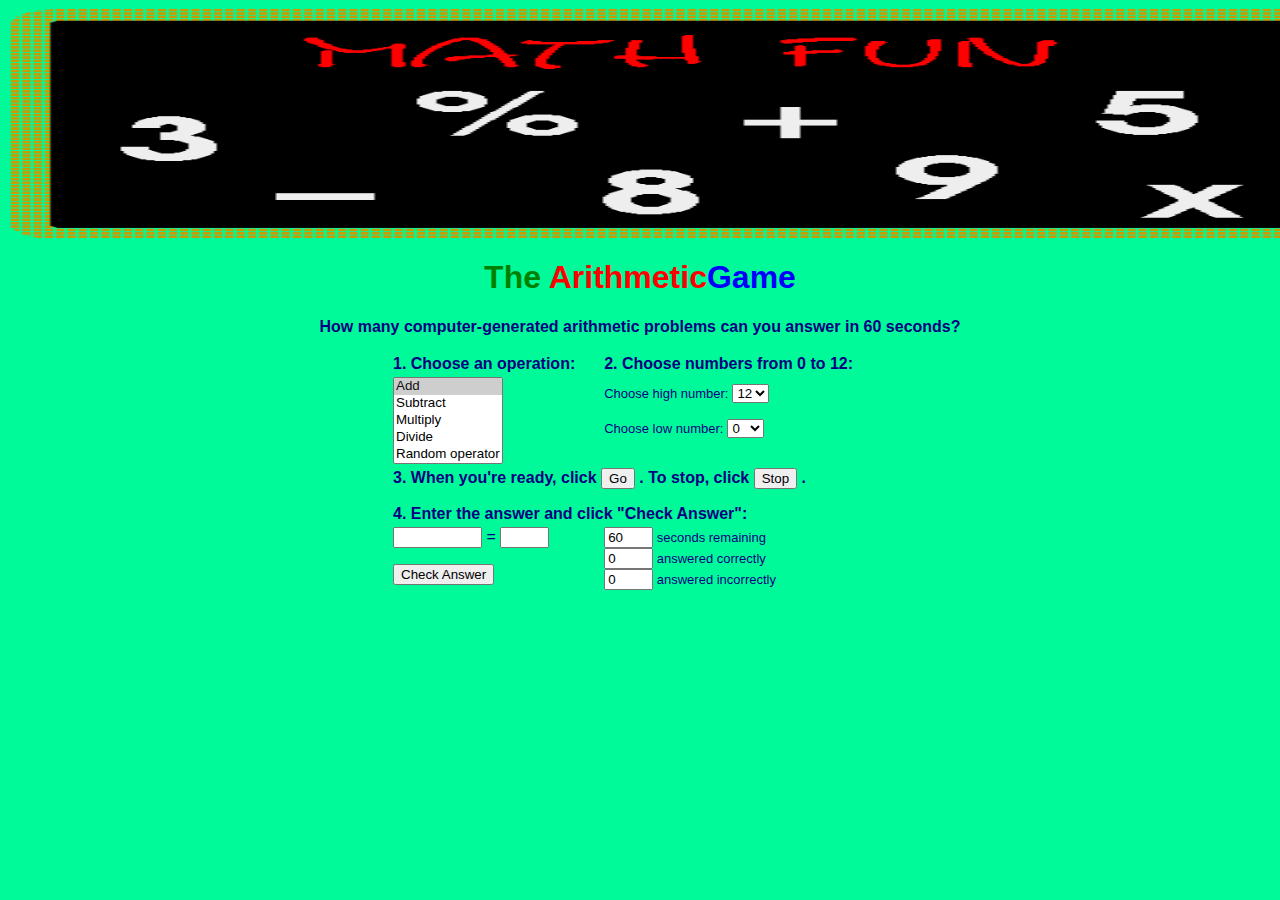
<file: arithmetic.html>
<html>
<head>
<title>ArithmAttack Source Code</title>
<meta http-equiv="Content-Type" content="text/html; charset=iso-8859-1">
<meta name = "keywords" content = "math quiz, arithmetic quiz, ArithmAttack, 
     K-12, free game, learning software, educational software">
<meta name = "description" content = "arithmetic learning game: How many 
     randomly generated arithmetic problems can you answer in 60 seconds?">
<script language="JavaScript">
<!-- Hide script

//Declare and initialize global variables
  var expression = "";   //The equation to be solved
  var A = 0;             //Random number for the equation
  var B = 0;             //Random number for the equation
  var answer;            //Hold the answer that is entered
  var rightAns;          //Hold correct answer
  var counter = 0;       //Count the number of equations generated
  var correct = 0;       //Count the number of correct answers
  var incorrect = 0;     //Count the number of incorrect answers
  var L = 0;             //User request for lowest random number
  var H = 12;            //User request for highest random number
  var t = 61;            //Set starting value for timer countdown -- LINE 20
  var ticker;            //Variable for setTimeout
     
//Reinitialize global variables
function initialize() {
  expression = "";   //The equation to be solved
  A = 0;             //Random number for the equation
  B = 0;             //Random number for the equation
  counter = 0;       //Count the number of equations generated
  correct = 0;       //Count the number of correct answers
  incorrect = 0;     //Count the number of incorrect answers
  t = 61;            //Set starting value for timer countdown
  document.mmForm.timeClock.value = 60;
  document.mmForm.question.value = expression;
  document.mmForm.answer.value = "";
  document.mmForm.correct.value = correct;
  document.mmForm.incorrect.value = incorrect;
}

//Create fuction to stop active game without re-initializing everything
function stopPlay() {                                   //LINE 40
  expression = "";   //The equation to be solved
  A = 0;             //Random number for the equation
  B = 0;             //Random number for the equation
  document.mmForm.question.value = expression;
  document.mmForm.answer.value = "";
}

function countDown() {
  t--;
  if (t > 0) {
    ticker = setTimeout('countDown()', 1000);
    document.mmForm.timeClock.value = t;
  } else {
    //Time is up, so stop and show final score
    clearTimeout(ticker);
    document.mmForm.timeClock.value = t;
    stopPlay();
    showResult();
  }                                                               
}                                                    //LINE 60

//When time runs out, display the results
function showResult() {
    var z = eval(correct + incorrect);
    alert("Time's up! Out of " + z + " tries, you got " + correct + " right and " + incorrect + " wrong.");
}

//Generate two random numbers between L and H
function genNumbers() {
  H = eval(document.mmForm.hiNum.options[document.mmForm.hiNum.options.selectedIndex].value);
  L = eval(document.mmForm.loNum.options[document.mmForm.loNum.options.selectedIndex].value);  
  //Make sure H >= L
  if (L > H) {
    var K = L;
    L = H;
    H = K;
    //Change hiNum and loNum readouts if needed
    document.mmForm.hiNum.options.selectedIndex = H-1;
    document.mmForm.loNum.options.selectedIndex = L;
  }                                                  //LINE 80
  
  A = Math.floor((Math.random() * (H - L + 1)) + L);
  B = Math.floor((Math.random() * (H - L + 1)) + L);
  //Make sure A and B do not both equal zero
  if ((A == 0) && (B == 0)) {
    while (A == 0) {
      A = Math.floor((Math.random() * (H - L + 1)) + L);
    }
  }
  getOperation();
}

//Match the two random numbers to the right operation
function getOperation() {
  if (document.mmForm.operation.options.selectedIndex == 0) {
    add(A, B);
  }
  if (document.mmForm.operation.options.selectedIndex == 1) {
    subtract(A, B);
  }                                                   //LINE 100
  if (document.mmForm.operation.options.selectedIndex == 2) {
    multiply(A, B);
  }
  if (document.mmForm.operation.options.selectedIndex == 3) {
    divide(A, B);
  }
  //If random operation is selected, generate a random number between 0 and 3
  if (document.mmForm.operation.options.selectedIndex == 4) {
    var K = Math.floor(4 * Math.random());
    if (K == 0) {
      add(A, B);
    }
    if (K == 1) {
      subtract(A, B);
    }
    if (K == 2) {
      multiply(A, B);
    }                                              
    if (K == 3) {
      divide(A, B);                                  //LINE 120
    }
  }
}

//Generate addition expression
function add(x, y) {
  expression = x + " + " + y;
  document.mmForm.question.value = expression;
  rightAns = eval(expression);
  document.mmForm.answer.value = "";
  document.mmForm.answer.focus();
}

//Generate subtraction expression
function subtract(x, y) {
  if (x < y) {
    var z = x;
    x = y;
    y = z;
  }                                             //LINE 140
  expression = x + " - " + y;
  document.mmForm.question.value = expression;
  rightAns = eval(expression);
  document.mmForm.answer.value = "";
  document.mmForm.answer.focus();
}

//Generate multiplication expression
function multiply(x, y) {
  expression = x + " * " + y;
  document.mmForm.question.value = x + " x " + y;
  rightAns = eval(expression);
  document.mmForm.answer.value = "";
  document.mmForm.answer.focus();
}

//Generate division expression
function divide(x, y) {
  //Prevent division by zero
  if (eval(y) == 0) {                          //LINE 160
    var temp = y;
    y = x;
    x = temp;
  }
  var z = eval(x * y);
  expression = z + "/" + y;
  document.mmForm.question.value = z + " / " + y;
  rightAns = eval(expression);
  document.mmForm.answer.value = "";
  document.mmForm.answer.focus();
}

//Trim spaces and zeros from front of answer and spaces off the back
function trim(inputStr) {
  //Make sure the zero is not a legitimate answer
  if (inputStr != "0") {
    //Then trim zeros and spaces off the front 
    while ((inputStr != "0") && ((inputStr.charAt(0) == " ") || (inputStr.charAt(0) == "0"))) {
      inputStr = inputStr.substring(1, inputStr.length);
      document.mmForm.answer.value = inputStr;             //LINE 180
    }
    //Then trim spaces off the back
    while (inputStr.charAt(inputStr.length - 1) == " ") {
      inputStr = inputStr.substring(0, inputStr.length-1);
      document.mmForm.answer.value = inputStr;
    }  
  }
}

//Check the answer to be sure it's all numbers
function isNum(inputStr) {
  for (var i = 0; i < inputStr.length; i++) {
    var aChar = inputStr.charAt(i);
    if ((aChar < "0") || (aChar > "9")) {
      alert("Please enter only numbers.");
	return false;
      break;
    }
  }
  return true                                         //LINE 200
}

//Handle routing logistics of checking the answer to be sure it's all numbers
function checkIt(inputStr) {
  if (isNum(inputStr)) {
    //inputStr is a number
     checkAnswer(inputStr);
  } else {
    document.mmForm.answer.focus();
    document.mmForm.answer.select();
  }
}

//Check the answer to see if it's right
function checkAnswer(answer) {
  //Make sure an expression has been generated and the question answered
  if ((document.mmForm.question.value != "") && (document.mmForm.answer.value != "")) {
    //When it's right, score it
    if(parseInt(answer) == rightAns) {
      correct++;                                       //LINE 220
      counter++;

      document.mmForm.correct.value = correct;
      genNumbers(); 
    //If not, generate a new expression
    } else {   
   //If it's wrong, tell the user
      incorrect++;
      counter++;
      document.mmForm.incorrect.value = incorrect;
      alert("Sorry: " + document.mmForm.question.value + " = " + rightAns);
      genNumbers();     //If not, generate a new expression
    }
  } else {
    if (document.mmForm.question.value == "") {
      alert("Click 'Go' to see your first problem.");
      initialize();
    } else {
    alert("Oops! You forgot to enter an answer.");
    document.mmForm.answer.focus();
    }
  }                                                    //LINE 240
}

//Stop hiding script -->
</script>
</head>

<body bgcolor="#00FA9A" link="RED" vlink="PURPLE">
<img src="mathfun.gif" alt="Computer man" style="width:1325px;height:230px;">
<center>
  <h1><font face="arial" color = "GREEN">The </font> <font face="arial" color = "RED">Arithmetic</font><font face="arial" color = "BLUE">Game</font></h1>
  <font face="arial" color = "#000080"> <b>How many computer-generated arithmetic 
  problems can you answer in 60 seconds?</b> </font> 
  <form name = "mmForm" method = POST>
    <p> 
    <table border = 0 width = 500>
      <tr> 
        <td> <font face="arial" color = "#000080"><b>1. Choose an operation:</b></font> 
        </td>
        <td> <font face="arial" color = "#000080"><b>2. Choose numbers from 0 
          to 12:</b></font> </td>
      </tr>
      <tr> 
        <td valign = top> 
          <select name = "operation" size = 5>
            <option SELECTED>Add</option>
            <option>Subtract</option>
            <option>Multiply</option>
            <option>Divide</option>
            <option>Random operator</option>
          </select>
        </td>
        <td> <font face="arial" size = -1 color = "#000080">Choose high number:</font> 
          <select name="hiNum">
            <option value = 1> 1</option>
            <option value = 2> 2</option>
            <option value = 3> 3</option>
            <option value = 4> 4</option>
            <option value = 5> 5</option>
            <option value = 6> 6</option>
            <option value = 7> 7</option>
            <option value = 8> 8</option>
            <option value = 9> 9</option>
            <option value = 10>10</option>
            <option value = 11>11</option>
            <option SELECTED value = 12>12</option>
          </select>
          <p> <font face="arial" size = -1 color = "#000080">Choose low number:</font> 
            <select name="loNum">
              <option SELECTED value = 0> 0</option>
              <option value = 1> 1</option>
              <option value = 2> 2</option>
              <option value = 3> 3</option>
              <option value = 4> 4</option>
              <option value = 5> 5</option>
              <option value = 6> 6</option>
              <option value = 7> 7</option>
              <option value = 8> 8</option>
              <option value = 9> 9</option>
              <option value = 10>10</option>
              <option value = 11>11</option>
            </select>
            <br>
            <br>
        </td>
      </tr>
      <tr> 
        <td colspan = 2> <font face="arial" color="#000080"><b>3. When you're 
          ready, click 
          <input type = button name = "go" value = "Go" 
       onClick = "clearTimeout(ticker); initialize(); countDown(); genNumbers();">
          . To stop, click 
          <input type = button name = "stop" value = "Stop" 
       onClick = "clearTimeout(ticker); stopPlay();">
          . </b></font>
          <p><font face="arial" color="#000080"><b> 4. Enter the answer and click 
            "Check Answer":</b></font>
        </td>
      </tr>
      <tr valign = TOP> 
        <td> <font face="arial" color="#000080">
          <input type = text name = "question" size = 8 value="" 
       onFocus = "this.blur();">
          = 
          <input type = text name="answer" size = 3 value="">
          </font>
          <p> <font face="arial" color="#000080">
            <input type = button name = "checkAns" value = "Check Answer"
       onClick = "trim(document.mmForm.answer.value);
                  checkIt(document.mmForm.answer.value);">

            </font>
        </td>
        <td valign = top> <font face="arial" size = -1 color = "#000080"> 
          <input type = text name="timeClock" size = 3 value=60
       onFocus = "blur();">
          seconds remaining<br>
          <input type = text name="correct" size = 3 value=0
       onFocus = "blur();">
          answered correctly<br>
          <input type = text name="incorrect" size = 3 value=0
       onFocus = "blur();">
          answered incorrectly </font> </td>
      </tr>
    </table>
  </form>
</center>
<p> 
<p> 
<p><font color="#000080"> </font> </p>

</html>
</file>
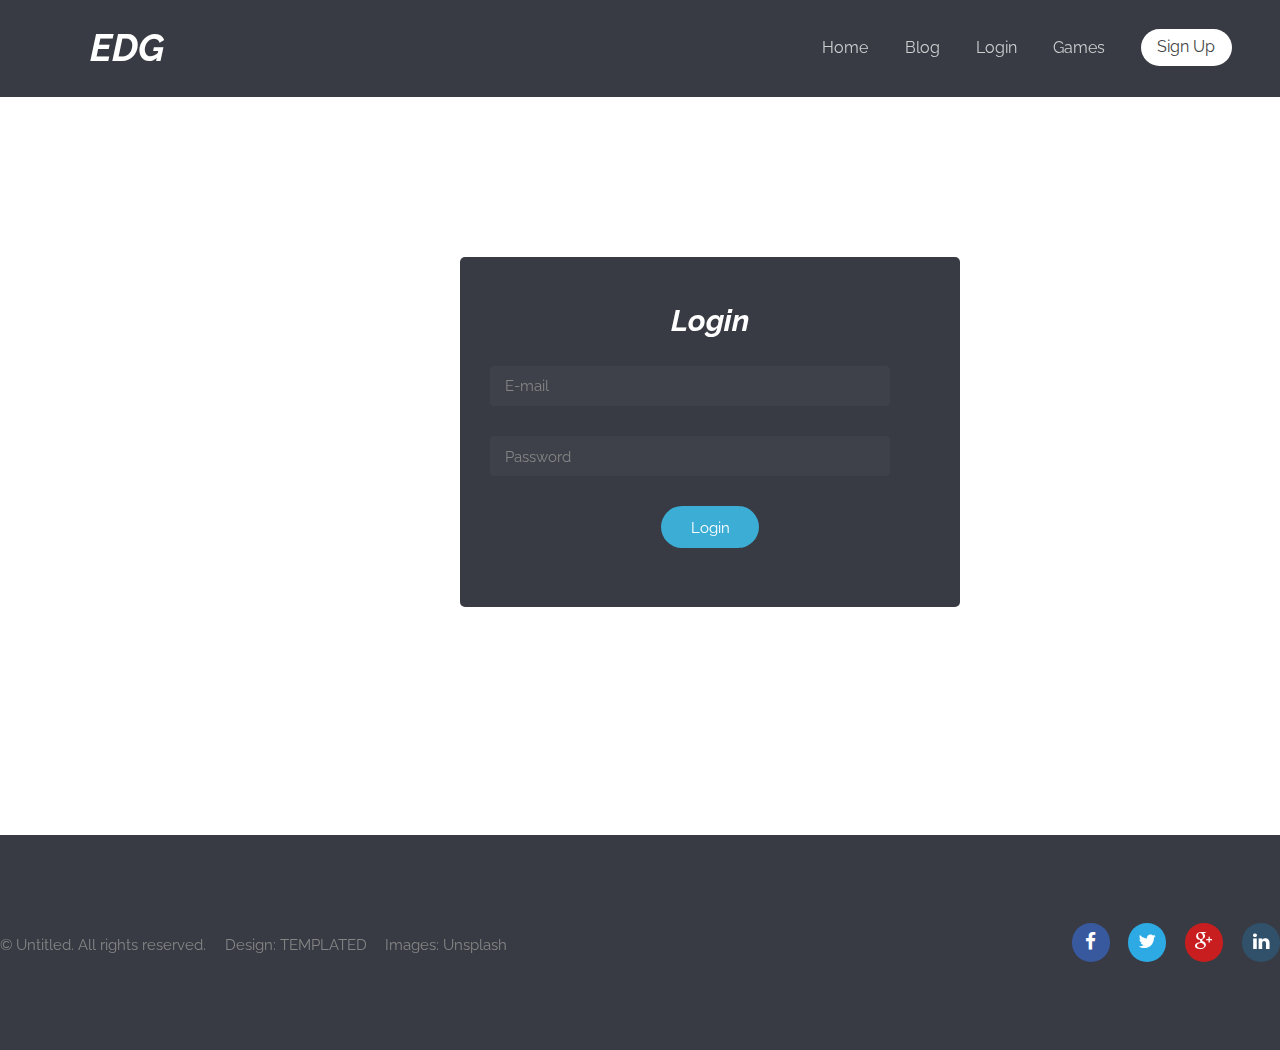
<file: loginmain.html>
<!DOCTYPE html>
<html >
  <head>
    <meta charset="UTF-8">
    <title>Login</title>
 <script src="js/jquery.min.js"></script>
		<script src="js/skel.min.js"></script>
		<script src="js/skel-layers.min.js"></script>
		<script src="js/init.js"></script>
		<noscript>
			<link rel="stylesheet" href="css/skel.css" />
			<link rel="stylesheet" href="css/style.css" />
			<link rel="stylesheet" href="css/style-xlarge.css" />
		</noscript>
		<style type="text/css">
		#name,#pass{
			width: 400px;
            color: white;
			margin: 30px;

		}
		#login{
			width: 500px;
			height: 350px;
			position: relative;
			left: 300px;
			text-align: center;
			background-color: #383B43;
			border-radius: 5px;


}

h1{
	font-size: 30px;
			color: white;
			font-style: italic;
}
		</style>
	</head>
	<body>
		<div id="all">

		<header id="header">
				<h1><a href="index.html">EDG</a></h1>
				<nav id="nav">
					<ul>
						<li><a href="index.html">Home</a></li>
						<li><a href="Blog.html">Blog</a></li>
						<li><a href="logincheck.php">Login</a></li>
						 <li id="ot"><a href="Games.php">Games</a></li>
						<li><a href="Signup.html" class="button special">Sign Up</a></li>
					</ul>
				</nav>
			</header>
			<section id="main" class="wrapper">
				<div class="container">

					
&nbsp;<br>
				&nbsp;&nbsp;<br>
				&nbsp;
				
			<div id="login">
				&nbsp;<br>
				&nbsp;
	<h1>Login</h1>
    <form method="post" action="login.php">
    	<input type="email" name="username" id="name" placeholder="E-mail" autocomplete='off' required="required" />
        <input type="password" name="password" id="pass" placeholder="Password"  autocomplete='off' required="required" />
        <input type="submit" id="Submit" value="Login">
    </form>
</div>
</div>
</div>
&nbsp;<br>
				
				&nbsp;<br>
				&nbsp;
				&nbsp;<br>
				&nbsp;
				&nbsp;<br>
				&nbsp;
				&nbsp;<br>
				&nbsp;
				&nbsp;<br>
				&nbsp;
			</section>
    <footer id="footer">
				
				
					<div class="row">
						<div class="8u 12u$(medium)">
							<ul class="copyright">
								<li>&copy; Untitled. All rights reserved.</li>
								<li>Design: <a href="http://templated.co">TEMPLATED</a></li>
								<li>Images: <a href="http://unsplash.com">Unsplash</a></li>
							</ul>
						</div>
						<div class="4u$ 12u$(medium)">
							<ul class="icons">
								<li>
									<a class="icon rounded fa-facebook"><span class="label">Facebook</span></a>
								</li>
								<li>
									<a class="icon rounded fa-twitter"><span class="label">Twitter</span></a>
								</li>
								<li>
									<a class="icon rounded fa-google-plus"><span class="label">Google+</span></a>
								</li>
								<li>
									<a class="icon rounded fa-linkedin"><span class="label">LinkedIn</span></a>
								</li>
							</ul>
						</div>
					</div>
				</div>
			</footer>
         </body>
</html>
</file>
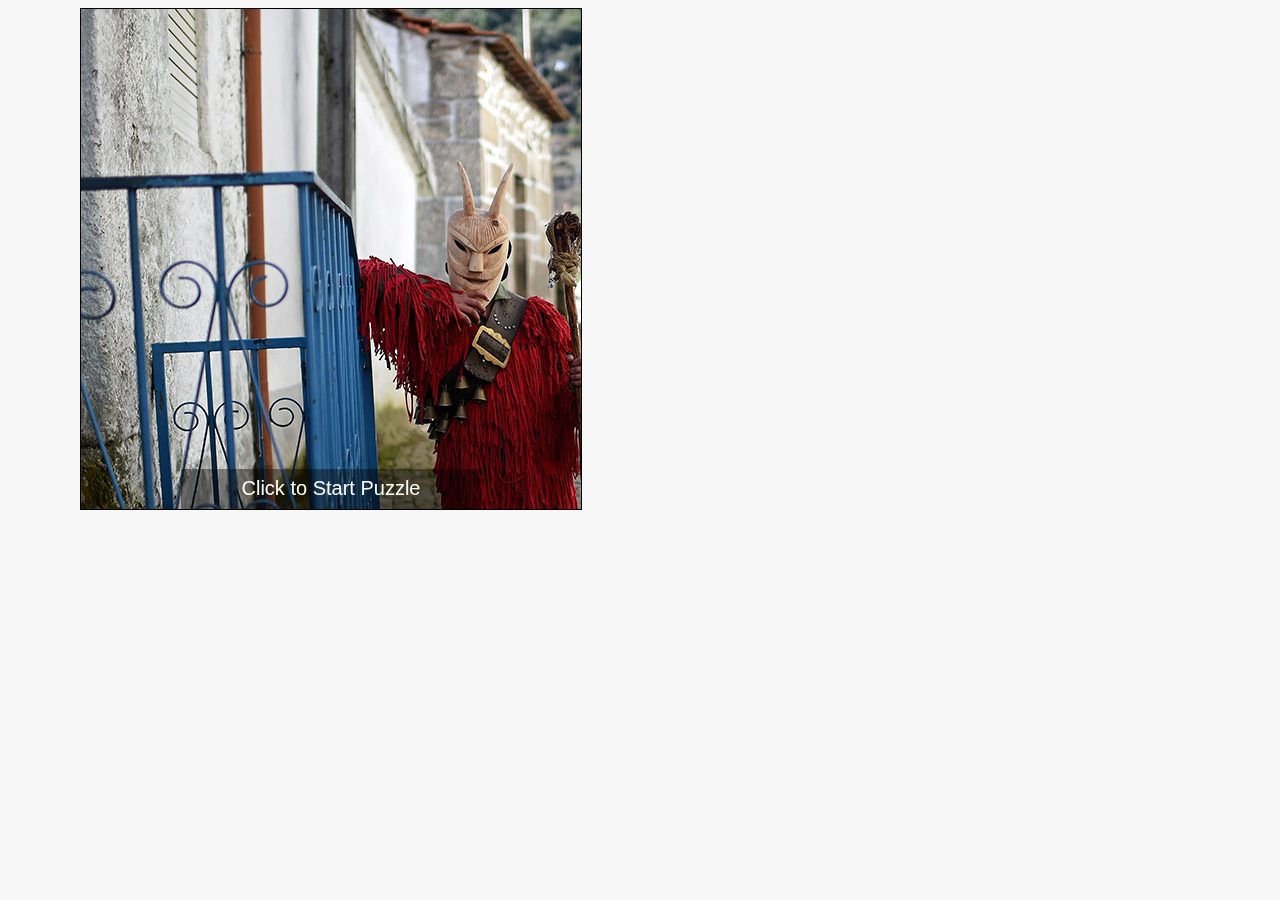
<file: puzzle.html>
<!doctype html>
<html>
  <head>
<style type="text/css">
#canvas{
   position: absolute;
   left: 80px;

}
body{
background-color:  #F7f7f7;  
}</style>
<script type="text/javascript">
function puzzle(){
        const PUZZLE_DIFFICULTY=4;
        const PUZZLE_HOVER_TINT = '#009900';
        var p;
        var canvas;
        var img;
        var pieces;
        var pw;
        var ph;
        var psw;
        var psh;
        var cp;
        var currentdropps;  

        var _mouse;
        init();

        function init(){
            img = new Image();
            img.addEventListener('load',onImage,false);
img.src = "19.jpg";

        }
        function onImage(e){
            psw = Math.floor(500/ PUZZLE_DIFFICULTY);
            psh = Math.floor(500 / PUZZLE_DIFFICULTY);
            pw = psw * PUZZLE_DIFFICULTY;
            ph = psh * PUZZLE_DIFFICULTY;
            setCanvas();
            initalPuzzle();
        }
        function setCanvas(){
            canvas = document.getElementById('canvas');
            p = canvas.getContext('2d');
            canvas.width = pw;
            canvas.height = ph;
            canvas.style.border = "1px solid black";
        }
        function initalPuzzle(){
            pieces = [];
            _mouse = {x:0,y:0};
            cp = null;
            currentdropps = null;
            p.drawImage(img, 0, 0, pw, ph, 0, 0, pw, ph);
            createTitle("Click to Start Puzzle");
            buildPieces();
        }
        function createTitle(msg){
            p.fillStyle = "#000000";
            p.globalAlpha = .4;
            p.fillRect(100,ph - 40,pw - 200,40);
            p.fillStyle = "#FFFFFF";
            p.globalAlpha = 1;
            p.textAlign = "center";
            p.textBaseline = "middle";
            p.font = "20px Arial";
            p.fillText(msg,pw / 2,ph - 20);
        }
        function buildPieces(){
            var i;
            var piece;
            var xPos = 0;
            var yPos = 0;
            for(i = 0;i < PUZZLE_DIFFICULTY * PUZZLE_DIFFICULTY;i++){
                piece = {};
                piece.sx = xPos;
                piece.sy = yPos;
                pieces.push(piece);
                xPos += psw;
                if(xPos >= pw){
                    xPos = 0;
                    yPos += psh;
                }
            }
            document.onmousedown = shufflePuzzle;
        }
        function shufflePuzzle(){
            pieces = shuffleArray(pieces);
            p.clearRect(0,0,pw,ph);
            var i;
            var piece;
            var xPos = 0;
            var yPos = 0;
            for(i = 0;i < pieces.length;i++){
                piece = pieces[i];
                piece.xPos = xPos;
                piece.yPos = yPos;
                p.drawImage(img, piece.sx, piece.sy, psw, psh, xPos, yPos, psw, psh);
                p.strokeRect(xPos, yPos, psw,psh);
                xPos += psw;
                if(xPos >= pw){
                    xPos = 0;
                    yPos += psh;
                }
            }
            document.onmousedown = onPuzzleClick;
        }
        function onPuzzleClick(e){
            if(e.layerX || e.layerX == 0){
                _mouse.x = e.layerX - canvas.offsetLeft;
                _mouse.y = e.layerY - canvas.offsetTop;
            }
            else if(e.offsetX || e.offsetX == 0){
                _mouse.x = e.offsetX - canvas.offsetLeft;
                _mouse.y = e.offsetY - canvas.offsetTop;
            }
            cp = checkPieceClicked();
            if(cp != null){
                p.clearRect(cp.xPos,cp.yPos,psw,psh);
                p.save();
                p.globalAlpha = .9;
                p.drawImage(img, cp.sx, cp.sy, psw, psh, _mouse.x - (psw / 2), _mouse.y - (psh / 2), psw, psh);
                p.restore();
                document.onmousemove = updatePuzzle;
                document.onmouseup = pieceDropped;
            }
        }
        function checkPieceClicked(){
            var i;
            var piece;
            for(i = 0;i < pieces.length;i++){
                piece = pieces[i];
                if(_mouse.x < piece.xPos || _mouse.x > (piece.xPos + psw) || _mouse.y < piece.yPos || _mouse.y > (piece.yPos + psh)){
                    //PIECE NOT HIT
                }
                else{
                    return piece;
                }
            }
            return null;
        }
        function updatePuzzle(e){
            currentdropps = null;
            if(e.layerX || e.layerX == 0){
                _mouse.x = e.layerX - canvas.offsetLeft;
                _mouse.y = e.layerY - canvas.offsetTop;
            }
            else if(e.offsetX || e.offsetX == 0){
                _mouse.x = e.offsetX - canvas.offsetLeft;
                _mouse.y = e.offsetY - canvas.offsetTop;
            }
            p.clearRect(0,0,pw,ph);
            var i;
            var piece;
            for(i = 0;i < pieces.length;i++){
                piece = pieces[i];
                if(piece == cp){
                    continue;
                }
                p.drawImage(img, piece.sx, piece.sy, psw, psh, piece.xPos, piece.yPos, psw, psh);
                p.strokeRect(piece.xPos, piece.yPos, psw,psh);
                if(currentdropps == null){
                    if(_mouse.x < piece.xPos || _mouse.x > (piece.xPos + psw) || _mouse.y < piece.yPos || _mouse.y > (piece.yPos + psh)){
                        //NOT OVER
                    }
                    else{
                        currentdropps = piece;
                        p.save();
                        p.globalAlpha = .4;
                        p.fillStyle = PUZZLE_HOVER_TINT;
                        p.fillRect(currentdropps.xPos,currentdropps.yPos,psw, psh);
                        p.restore();
                    }
                }
            }
            p.save();
            p.globalAlpha = .6;
            p.drawImage(img, cp.sx, cp.sy, psw, psh, _mouse.x - (psw / 2), _mouse.y - (psh / 2), psw, psh);
            p.restore();
            p.strokeRect( _mouse.x - (psw / 2), _mouse.y - (psh / 2), psw,psh);
        }
        function pieceDropped(e){
            document.onmousemove = null;
            document.onmouseup = null;
            if(currentdropps != null){
                var tmp = {xPos:cp.xPos,yPos:cp.yPos};
                cp.xPos = currentdropps.xPos;
                cp.yPos = currentdropps.yPos;
                currentdropps.xPos = tmp.xPos;
                currentdropps.yPos = tmp.yPos;
            }
            resetPuzzleAndCheckWin();
        }
        function resetPuzzleAndCheckWin(){
            p.clearRect(0,0,pw,ph);
            var gameWin = true;
            var i;
            var piece;
            for(i = 0;i < pieces.length;i++){
                piece = pieces[i];
                p.drawImage(img, piece.sx, piece.sy, psw, psh, piece.xPos, piece.yPos, psw, psh);
                p.strokeRect(piece.xPos, piece.yPos, psw,psh);
                if(piece.xPos != piece.sx || piece.yPos != piece.sy){
                    gameWin = false;
                }
            }
            if(gameWin){
                setTimeout(gameOver,500);
            }
        }
        function gameOver(){
             document.onmousedown = null;
    document.onmousemove = null;
    document.onmouseup = null;
            document.getElementById("frame2").style.pointerEvents = "auto";
            document.getElementById("frame1").style.pointerEvents = "none";
          alert("Done");
}
        function shuffleArray(o){
            for(var j, x, i = o.length; i; j = parseInt(Math.random() * i), x = o[--i], o[i] = o[j], o[j] = x);
            return o;
        }
}



</script>


    <title>Puzzle</title>

   
    </head>


<body onload="puzzle();">
    <canvas id="canvas">
</canvas>
</body>
</div>
</body>
</file>
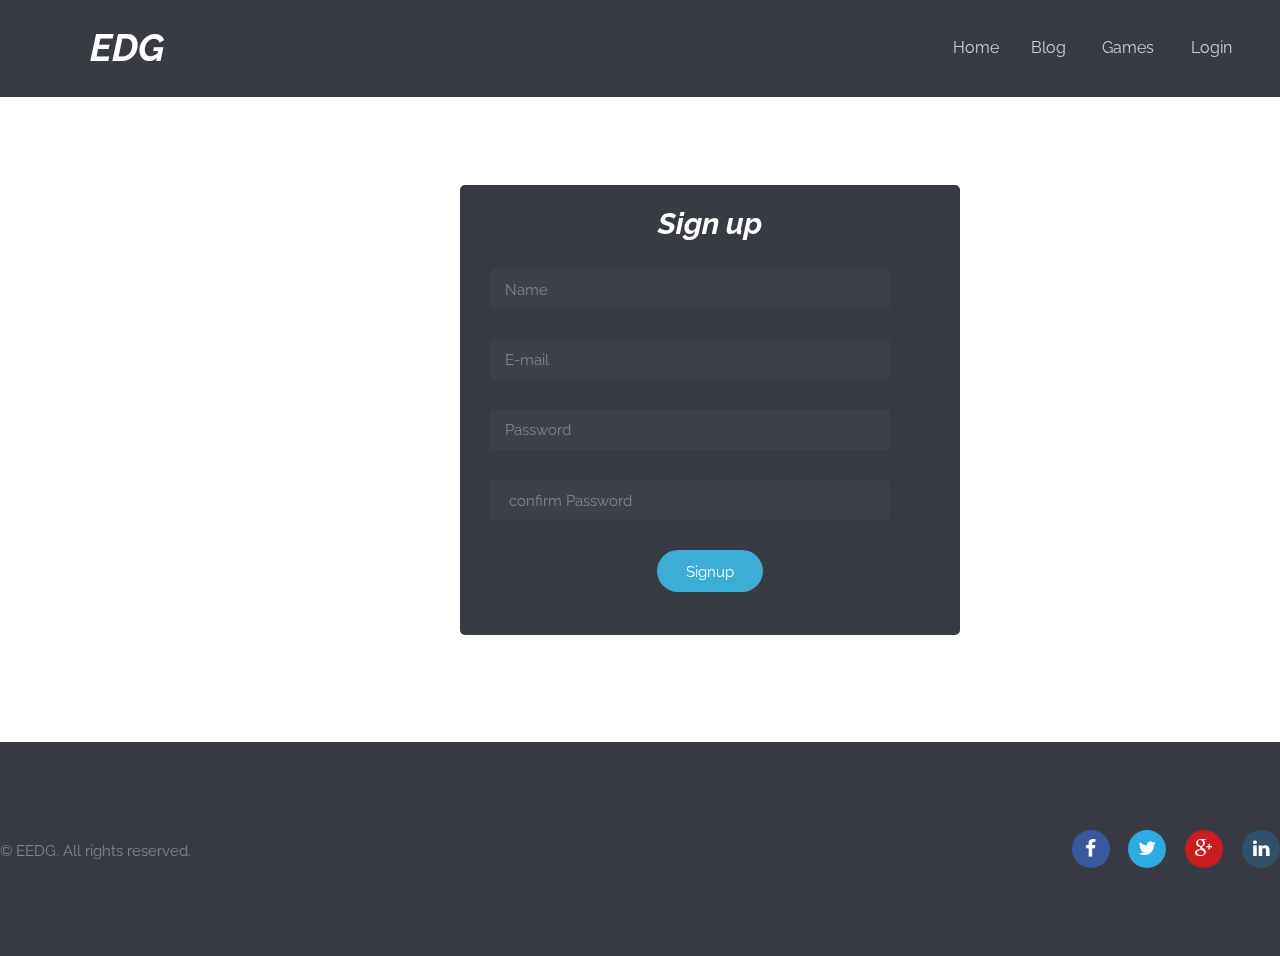
<file: signup.html>
<!DOCTYPE html>
<html lang="en">
	<head>
		<meta charset="UTF-8">
		<title>Elements - Transit by TEMPLATED</title>
		<meta http-equiv="content-type" content="text/html; charset=utf-8" />
		<meta name="description" content="" />
		<meta name="keywords" content="" />
		<!--[if lte IE 8]><script src="js/html5shiv.js"></script><![endif]-->
		<script src="js/jquery.min.js"></script>
		<script src="js/skel.min.js"></script>
		<script src="js/skel-layers.min.js"></script>
		<script src="js/init.js"></script>
		<noscript>
			<link rel="stylesheet" href="css/skel.css" />
			<link rel="stylesheet" href="css/style.css" />
			<link rel="stylesheet" href="css/style-xlarge.css" />
		</noscript>
		<SCRIPT TYPE="text/javascript" src="signup.js"></SCRIPT>

		<style type="text/css">
			#name,#pass{
			width: 400px;
            color: white;
			margin: 30px;

		}
		#signup{
			width: 500px;
			height: 450px;
			position: relative;
			left: 300px;
			text-align: center;
			background-color: #383B43;
			border-radius: 5px;


}
h1{
	font-size: 30px;
			color: white;
			font-style: italic;
}

</style>
	</head>
	<body>

		<header id="header">
				<h1><a href="index.html">EDG</a></h1>
				<nav id="nav">
					<ul>
						<li><a href="index.html">Home</a></li><li><a href="Blog.html">Blog</a></li>
                       <li><a href="Games.php">Games</a></li>
						
						<li><a href="loginmain.php">Login</a></li>
						
					</ul>
				</nav>
			</header>

		<!-- Main -->
			<section id="main" class="wrapper">
				<div class="container">

               <div id="signup"><div id="head">
               	&nbsp;
               	<h1>Sign up</h1>

					</div>
                 <form id="form" method="post" action="signup.php" onsubmit="return val();">
        <input type="text" name="name" id="name" placeholder="Name" autocomplete='off' required="required" />
    	<input type="email" name="email" id="name" placeholder="E-mail" autocomplete='off' required="required" />
        <input type="password" name="password" id="pass" placeholder="Password"  autocomplete='off' required="required" />
       <input type="password" name=" cpassword" id="pass" placeholder=" confirm Password"  autocomplete='off' required="required" />

        <input type="submit" id="Submit" value="Signup">
    </form>
					</div>

				</div>
				   	&nbsp;
				   	   	&nbsp;
				   	   	   	&nbsp;<br>
				   	   	   	   	&nbsp;
				   	   	   	   	   	&nbsp;
				   	   	   	   	   	   	&nbsp;
			</section>

			 <footer id="footer">
				
				
					<div class="row">
						<div class="8u 12u$(medium)">
							<ul class="copyright">
								<li>&copy; EEDG. All rights reserved.</li>
							
							</ul>
						</div>
						<div class="4u$ 12u$(medium)">
							<ul class="icons">
								<li>
									<a class="icon rounded fa-facebook"><span class="label">Facebook</span></a>
								</li>
								<li>
									<a class="icon rounded fa-twitter"><span class="label">Twitter</span></a>
								</li>
								<li>
									<a class="icon rounded fa-google-plus"><span class="label">Google+</span></a>
								</li>
								<li>
									<a class="icon rounded fa-linkedin"><span class="label">LinkedIn</span></a>
								</li>
							</ul>
						</div>
					</div>
				</div>
			</footer>
         </body>
</html>
</file>
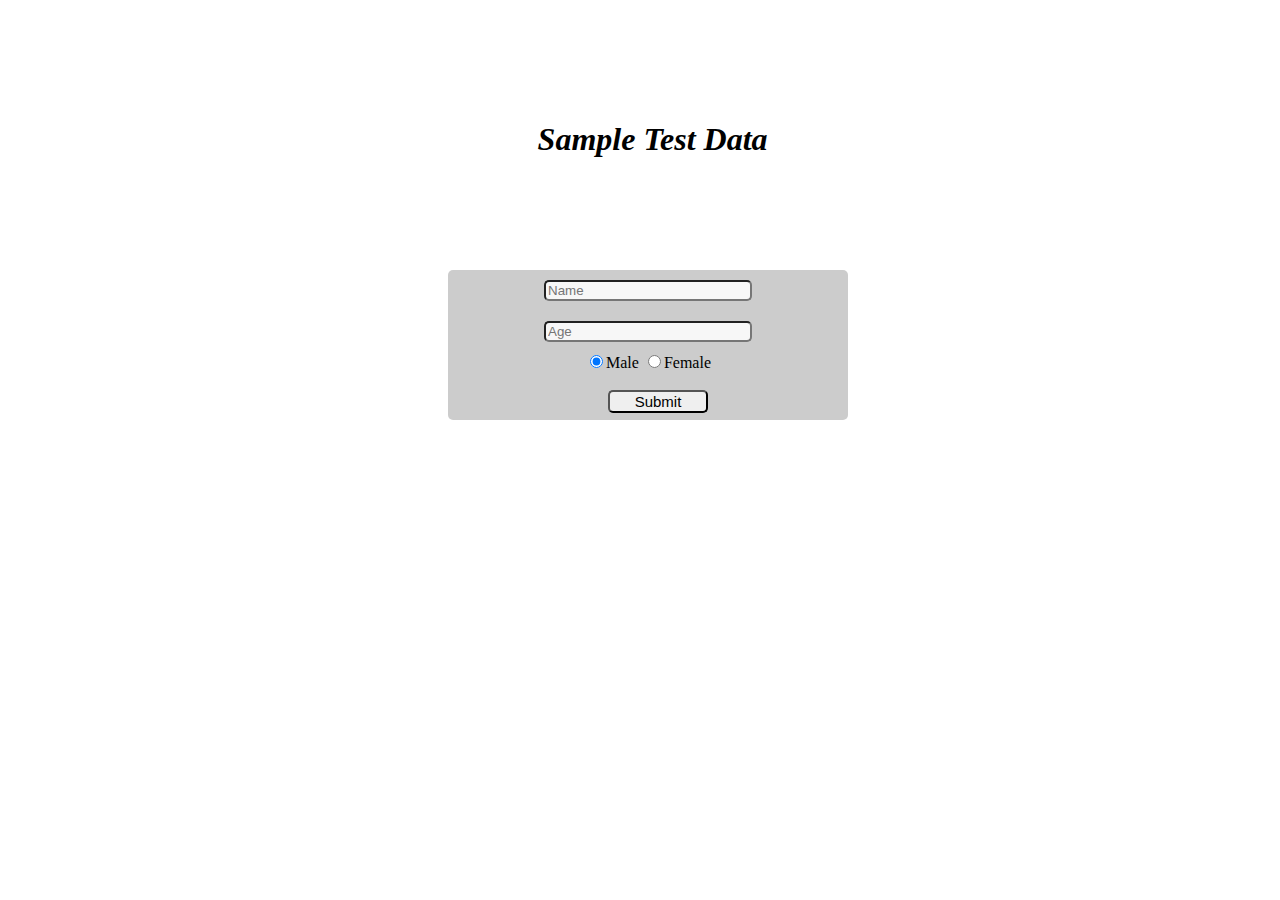
<file: surveysample.html>
<!DOCTYPE html>
<html>
<head><title>Sample questions</title>
	<style type="text/css">
#name,#age{
	width: 200px;
	border-radius: 5px;
	background-color: #f7f7f7;
	margin: 10px;
}
#main{
	text-align: center;
	position: absolute;
	width: 400px;
	height: 150px;
	left: 35%;
	top: 30%;
	background-color: #CCCCCC;
	border-radius: 5px;
}
#topic{
	text-align: center;
}
#age{
	margin: 10px;
}
#submit{
	border-radius: 5px;
	width: 100px;
	font-size: 15px;
	position: absolute;
	top: 80%;
	left: 40%;
}
#topic{
	position: absolute;
	top: 100px;
	text-align: center;
	left: 42%;
	font-style: italic;
	

}
</style>
</head>
<body>
	<div id="mainbody">
	<div id="topic">
	<h1>Sample Test Data</h1></div>
<form action="surveysample.php" method="post">
	<div id="main">
	<input type="text" name="name" id="name" placeholder="Name" required><br>
	<input type="Number" name="age" id="age" placeholder="Age" min="1" required><br>
	<input type="radio" id="radio" name="gender" value="male" checked>Male
	<input type="radio" id="radio"name="gender" value="female">Female
	<br>
<input type="submit" value="Submit" id="submit" >
</div>
</form></div>
</body> 
</html
</file>
<file: css/style-xlarge.css>
/*
	Transit by TEMPLATED
	templated.co @templatedco
	Released for free under the Creative Commons Attribution 3.0 license (templated.co/license)
*/

/* Basic */

	body, input, select, textarea {
		font-size: 11pt;
	}
</file>
<file: css/skel.css>
/* Resets (http://meyerweb.com/eric/tools/css/reset/ | v2.0 | 20110126 | License: none (public domain)) */

	html,body,div,span,applet,object,iframe,h1,h2,h3,h4,h5,h6,p,blockquote,pre,a,abbr,acronym,address,big,cite,code,del,dfn,em,img,ins,kbd,q,s,samp,small,strike,strong,sub,sup,tt,var,b,u,i,center,dl,dt,dd,ol,ul,li,fieldset,form,label,legend,table,caption,tbody,tfoot,thead,tr,th,td,article,aside,canvas,details,embed,figure,figcaption,footer,header,hgroup,menu,nav,output,ruby,section,summary,time,mark,audio,video{margin:0;padding:0;border:0;font-size:100%;font:inherit;vertical-align:baseline;}article,aside,details,figcaption,figure,footer,header,hgroup,menu,nav,section{display:block;}body{line-height:1;}ol,ul{list-style:none;}blockquote,q{quotes:none;}blockquote:before,blockquote:after,q:before,q:after{content:'';content:none;}table{border-collapse:collapse;border-spacing:0;}body{-webkit-text-size-adjust:none}

/* Box Model */

	*, *:before, *:after {
		-moz-box-sizing: border-box;
		-webkit-box-sizing: border-box;
		box-sizing: border-box;
	}

/* Container */

	.container {
		margin-left: auto;
		margin-right: auto;

		/* width: (containers) */
		width: 1200px;
	}

	/* Modifiers */

		/* 125% */
			.container.\31 25\25 {
				width: 100%;

				/* max-width: (containers * 1.25) */
				max-width: 1500px;

				/* min-width: (containers) */
				min-width: 1200px;
			}

		/* 75% */
			.container.\37 5\25 {

				/* width: (containers * 0.75) */
				width: 900px;

			}

		/* 50% */
			.container.\35 0\25 {

				/* width: (containers * 0.50) */
				width: 600px;

			}

		/* 25% */
			.container.\32 5\25 {

				/* width: (containers * 0.25) */
				width: 300px;

			}

/* Grid */

	.row {
		border-bottom: solid 1px transparent;
	}

	.row > * {
		float: left;
	}

	.row:after, .row:before {
		content: '';
		display: block;
		clear: both;
		height: 0;
	}

	.row.uniform > * > :first-child {
		margin-top: 0;
	}

	.row.uniform > * > :last-child {
		margin-bottom: 0;
	}

	/* Gutters */

		/* Normal */

			.row > * {
				/* padding: (gutters.horizontal) 0 0 (gutters.vertical) */
				padding: 0 0 0 2em;
			}

			.row {
				/* margin: -(gutters.horizontal) 0 -1px -(gutters.vertical) */
				margin: 0 0 -1px -2em;
			}

			.row.uniform > * {
				/* padding: (gutters.vertical) 0 0 (gutters.vertical) */
				padding: 2em 0 0 2em;
			}

			.row.uniform {
				/* margin: -(gutters.vertical) 0 -1px -(gutters.vertical) */
				margin: -2em 0 -1px -2em;
			}

		/* 200% */

			.row.\32 00\25 > * {
				/* padding: (gutters.horizontal) 0 0 (gutters.vertical) */
				padding: 0 0 0 4em;
			}

			.row.\32 00\25 {
				/* margin: -(gutters.horizontal) 0 -1px -(gutters.vertical) */
				margin: 0 0 -1px -4em;
			}

			.row.uniform.\32 00\25 > * {
				/* padding: (gutters.vertical) 0 0 (gutters.vertical) */
				padding: 4em 0 0 4em;
			}

			.row.uniform.\32 00\25 {
				/* margin: -(gutters.vertical) 0 -1px -(gutters.vertical) */
				margin: -4em 0 -1px -4em;
			}

		/* 150% */

			.row.\31 50\25 > * {
				/* padding: (gutters.horizontal) 0 0 (gutters.vertical) */
				padding: 0 0 0 1.5em;
			}

			.row.\31 50\25 {
				/* margin: -(gutters.horizontal) 0 -1px -(gutters.vertical) */
				margin: 0 0 -1px -1.5em;
			}

			.row.uniform.\31 50\25 > * {
				/* padding: (gutters.vertical) 0 0 (gutters.vertical) */
				padding: 1.5em 0 0 1.5em;
			}

			.row.uniform.\31 50\25 {
				/* margin: -(gutters.vertical) 0 -1px -(gutters.vertical) */
				margin: -1.5em 0 -1px -1.5em;
			}

		/* 50% */

			.row.\35 0\25 > * {
				/* padding: (gutters.horizontal) 0 0 (gutters.vertical) */
				padding: 0 0 0 1em;
			}

			.row.\35 0\25 {
				/* margin: -(gutters.horizontal) 0 -1px -(gutters.vertical) */
				margin: 0 0 -1px -1em;
			}

			.row.uniform.\35 0\25 > * {
				/* padding: (gutters.vertical) 0 0 (gutters.vertical) */
				padding: 1em 0 0 1em;
			}

			.row.uniform.\35 0\25 {
				/* margin: -(gutters.vertical) 0 -1px -(gutters.vertical) */
				margin: -1em 0 -1px -1em;
			}

		/* 25% */

			.row.\32 5\25 > * {
				/* padding: (gutters.horizontal) 0 0 (gutters.vertical) */
				padding: 0 0 0 0.5em;
			}

			.row.\32 5\25 {
				/* margin: -(gutters.horizontal) 0 -1px -(gutters.vertical) */
				margin: 0 0 -1px -0.5em;
			}

			.row.uniform.\32 5\25 > * {
				/* padding: (gutters.vertical) 0 0 (gutters.vertical) */
				padding: 0.5em 0 0 0.5em;
			}

			.row.uniform.\32 5\25 {
				/* margin: -(gutters.vertical) 0 -1px -(gutters.vertical) */
				margin: -0.5em 0 -1px -0.5em;
			}

		/* 0% */

			.row.\30 \25 > * {
				padding: 0;
			}

			.row.\30 \25 {
				margin: 0 0 -1px 0;
			}

	/* Cells */

		.\31 2u, .\31 2u\24 { width: 100%; clear: none; margin-left: 0; }
		.\31 1u, .\31 1u\24 { width: 91.6666666667%; clear: none; margin-left: 0; }
		.\31 0u, .\31 0u\24 { width: 83.3333333333%; clear: none; margin-left: 0; }
		.\39 u, .\39 u\24 { width: 75%; clear: none; margin-left: 0; }
		.\38 u, .\38 u\24 { width: 66.6666666667%; clear: none; margin-left: 0; }
		.\37 u, .\37 u\24 { width: 58.3333333333%; clear: none; margin-left: 0; }
		.\36 u, .\36 u\24 { width: 50%; clear: none; margin-left: 0; }
		.\35 u, .\35 u\24 { width: 41.6666666667%; clear: none; margin-left: 0; }
		.\34 u, .\34 u\24 { width: 33.3333333333%; clear: none; margin-left: 0; }
		.\33 u, .\33 u\24 { width: 25%; clear: none; margin-left: 0; }
		.\32 u, .\32 u\24 { width: 16.6666666667%; clear: none; margin-left: 0; }
		.\31 u, .\31 u\24 { width: 8.3333333333%; clear: none; margin-left: 0; }

		.\31 2u\24 + *,
		.\31 1u\24 + *,
		.\31 0u\24 + *,
		.\39 u\24 + *,
		.\38 u\24 + *,
		.\37 u\24 + *,
		.\36 u\24 + *,
		.\35 u\24 + *,
		.\34 u\24 + *,
		.\33 u\24 + *,
		.\32 u\24 + *,
		.\31 u\24 + * {
			clear: left;
		}

		.\-11u { margin-left: 91.6666666667% }
		.\-10u { margin-left: 83.3333333333% }
		.\-9u { margin-left: 75% }
		.\-8u { margin-left: 66.6666666667% }
		.\-7u { margin-left: 58.3333333333% }
		.\-6u { margin-left: 50% }
		.\-5u { margin-left: 41.6666666667% }
		.\-4u { margin-left: 33.3333333333% }
		.\-3u { margin-left: 25% }
		.\-2u { margin-left: 16.6666666667% }
		.\-1u { margin-left: 8.3333333333% }
</file>
<file: css/style.css>
@charset "UTF-8";
@import url(font-awesome.min.css);
@import url(http://fonts.googleapis.com/css?family=Raleway:700,400);

/*
	Transit by TEMPLATED
	templated.co @templatedco
	Released for free under the Creative Commons Attribution 3.0 license (templated.co/license)
*/

/* Basic */

	body {
		background: #fff;
	}

		body.is-loading *, body.is-loading *:before, body.is-loading *:after {
			-moz-animation: none !important;
			-webkit-animation: none !important;
			-o-animation: none !important;
			-ms-animation: none !important;
			animation: none !important;
			-moz-transition: none !important;
			-webkit-transition: none !important;
			-o-transition: none !important;
			-ms-transition: none !important;
			transition: none !important;
		}

	body, input, select, textarea {
		color: #444;
		font-family: "Raleway", Helvetica, sans-serif;
		font-size: 13pt;
		font-weight: 400;
		line-height: 1.65em;
	}

	a {
		color: #383b43;
		text-decoration: none;
	}

		a:active, a:hover {
			text-decoration: underline;
		}

	strong, b {
		color: #474747;
		font-weight: 700;
	}

	em, i {
		font-style: italic;
	}

	p {
		margin: 0 0 2em 0;
	}

	h1, h2, h3, h4, h5, h6 {
		color: #474747;
		font-weight: 700;
		line-height: 1em;
		margin: 0 0 1em 0;
	}

		h1 a, h2 a, h3 a, h4 a, h5 a, h6 a {
			color: inherit;
			text-decoration: none;
		}

	h2 {
		font-size: 1.75em;
		line-height: 1.5em;
	}

	h3 {
		font-size: 1.35em;
		line-height: 1.5em;
	}

	h4 {
		font-size: 1.1em;
		line-height: 1.5em;
	}

	h5 {
		font-size: 0.9em;
		line-height: 1.5em;
	}

	h6 {
		font-size: 0.7em;
		line-height: 1.5em;
	}

	sub {
		font-size: 0.8em;
		position: relative;
		top: 0.5em;
	}

	sup {
		font-size: 0.8em;
		position: relative;
		top: -0.5em;
	}

	hr {
		border: 0;
		border-bottom: solid 1px rgba(144, 144, 144, 0.25);
		margin: 2em 0;
	}

		hr.major {
			margin: 3em 0;
		}

	blockquote {
		border-left: solid 4px rgba(144, 144, 144, 0.25);
		font-style: italic;
		margin: 0 0 2em 0;
		padding: 0.5em 0 0.5em 2em;
	}

	code {
		background: rgba(144, 144, 144, 0.075);
		border-radius: 4px;
		border: solid 1px rgba(144, 144, 144, 0.25);
		font-family: "Courier New", monospace;
		font-size: 0.9em;
		margin: 0 0.25em;
		padding: 0.25em 0.65em;
	}

	pre {
		-webkit-overflow-scrolling: touch;
		font-family: "Courier New", monospace;
		font-size: 0.9em;
		margin: 0 0 2em 0;
	}

		pre code {
			display: block;
			line-height: 1.75em;
			padding: 1em 1.5em;
			overflow-x: auto;
		}

	.align-left {
		text-align: left;
	}

	.align-center {
		text-align: center;
	}

	.align-right {
		text-align: right;
	}

/* Section/Article */

	section.special, article.special {
		text-align: center;
	}

	header p {
		color: #858585;
		position: relative;
		margin: 0 0 1.5em 0;
	}

	header h2 + p {
		font-size: 1.25em;
		margin-top: -1em;
		line-height: 1.5em;
	}

	header h3 + p {
		font-size: 1.1em;
		margin-top: -0.8em;
		line-height: 1.5em;
	}

	header h4 + p,
	header h5 + p,
	header h6 + p {
		font-size: 0.9em;
		margin-top: -0.6em;
		line-height: 1.5em;
	}

	header.major {
		text-align: center;
		margin-bottom: 4em;
	}

		header.major h2 {
			font-size: 3em;
			margin-bottom: 0.5em;
		}

		header.major p {
			font-size: 1.5em;
		}

/* Form */

	form {
		margin: 0 0 2em 0;
	}

	label {
		color: #474747;
		display: block;
		font-size: 0.9em;
		font-weight: 700;
		margin: 0 0 1em 0;
	}

	input[type="text"],
	input[type="password"],
	input[type="email"],
	select,
	textarea {
		-moz-appearance: none;
		-webkit-appearance: none;
		-o-appearance: none;
		-ms-appearance: none;
		appearance: none;
		background: rgba(144, 144, 144, 0.075);
		border-radius: 4px;
		border: none;
		color: inherit;
		display: block;
		outline: 0;
		padding: 0 1em;
		text-decoration: none;
		width: 100%;
	}

		input[type="text"]:invalid,
		input[type="password"]:invalid,
		input[type="email"]:invalid,
		select:invalid,
		textarea:invalid {
			box-shadow: none;
		}

		input[type="text"]:focus,
		input[type="password"]:focus,
		input[type="email"]:focus,
		select:focus,
		textarea:focus {
			border-color: #383b43;
			box-shadow: 0 0 0 1px #383b43;
		}

	.select-wrapper {
		text-decoration: none;
		display: block;
		position: relative;
	}

		.select-wrapper:before {
			content: "";
			-moz-osx-font-smoothing: grayscale;
			-webkit-font-smoothing: antialiased;
			font-family: FontAwesome;
			font-style: normal;
			font-weight: normal;
			text-transform: none !important;
		}

		.select-wrapper:before {
			color: rgba(144, 144, 144, 0.25);
			display: block;
			height: 2.75em;
			line-height: 2.75em;
			pointer-events: none;
			position: absolute;
			right: 0;
			text-align: center;
			top: 0;
			width: 2.75em;
		}

		.select-wrapper select::-ms-expand {
			display: none;
		}

	input[type="text"],
	input[type="password"],
	input[type="email"],
	select {
		height: 2.75em;
	}

	textarea {
		padding: 0.75em 1em;
	}

	input[type="checkbox"],
	input[type="radio"] {
		-moz-appearance: none;
		-webkit-appearance: none;
		-o-appearance: none;
		-ms-appearance: none;
		appearance: none;
		display: block;
		float: left;
		margin-right: -2em;
		opacity: 0;
		width: 1em;
		z-index: -1;
	}

		input[type="checkbox"] + label,
		input[type="radio"] + label {
			text-decoration: none;
			color: #444;
			cursor: pointer;
			display: inline-block;
			font-size: 1em;
			font-weight: 400;
			padding-left: 2.4em;
			padding-right: 0.75em;
			position: relative;
		}

			input[type="checkbox"] + label:before,
			input[type="radio"] + label:before {
				-moz-osx-font-smoothing: grayscale;
				-webkit-font-smoothing: antialiased;
				font-family: FontAwesome;
				font-style: normal;
				font-weight: normal;
				text-transform: none !important;
			}

			input[type="checkbox"] + label:before,
			input[type="radio"] + label:before {
				background: rgba(144, 144, 144, 0.075);
				border-radius: 4px;
				border: solid 1px rgba(144, 144, 144, 0.25);
				content: '';
				display: inline-block;
				height: 1.65em;
				left: 0;
				line-height: 1.58125em;
				position: absolute;
				text-align: center;
				top: 0;
				width: 1.65em;
			}

		input[type="checkbox"]:checked + label:before,
		input[type="radio"]:checked + label:before {
			background: #3cadd4;
			border-color: #3cadd4;
			color: #ffffff;
			content: '\f00c';
		}

		input[type="checkbox"]:focus + label:before,
		input[type="radio"]:focus + label:before {
			border-color: #383b43;
			box-shadow: 0 0 0 1px #383b43;
		}

	input[type="checkbox"] + label:before {
		border-radius: 4px;
	}

	input[type="radio"] + label:before {
		border-radius: 100%;
	}

	::-webkit-input-placeholder {
		color: #858585 !important;
		opacity: 1.0;
	}

	:-moz-placeholder {
		color: #858585 !important;
		opacity: 1.0;
	}

	::-moz-placeholder {
		color: #858585 !important;
		opacity: 1.0;
	}

	:-ms-input-placeholder {
		color: #858585 !important;
		opacity: 1.0;
	}

	.formerize-placeholder {
		color: #858585 !important;
		opacity: 1.0;
	}

/* Box */

	.box {
		border-radius: 4px;
		border: solid 1px rgba(144, 144, 144, 0.25);
		margin-bottom: 2em;
		padding: 1.5em;
	}

		.box > :last-child,
		.box > :last-child > :last-child,
		.box > :last-child > :last-child > :last-child {
			margin-bottom: 0;
		}

		.box.alt {
			border: 0;
			border-radius: 0;
			padding: 0;
		}

/* Icon */

	.icon {
		text-decoration: none;
		border-bottom: none;
		position: relative;
	}

		.icon:before {
			-moz-osx-font-smoothing: grayscale;
			-webkit-font-smoothing: antialiased;
			font-family: FontAwesome;
			font-style: normal;
			font-weight: normal;
			text-transform: none !important;
		}

		.icon:active, .icon:hover {
			text-decoration: none;
		}

		.icon > .label {
			display: none;
		}

		.icon.rounded {
			background-color: #383b43;
			border-radius: 100%;
			color: #ffffff;
			display: inline-block;
			height: 3.25em;
			line-height: 3.25em;
			text-align: center;
			width: 3.25em;
		}

			.icon.rounded.big {
				font-size: 2.5em;
				margin-bottom: 0.5em;
			}

			.icon.rounded.color1 {
				background-color: #3cadd4;
			}

			.icon.rounded.color2 {
				background-color: #3c61d4;
			}

			.icon.rounded.color3 {
				background-color: #633cd4;
			}

			.icon.rounded.color4 {
				background-color: #af3cd4;
			}

			.icon.rounded.color5 {
				background-color: #d43cad;
			}

			.icon.rounded.color6 {
				background-color: #d43c61;
			}

			.icon.rounded.color7 {
				background-color: #d4633c;
			}

			.icon.rounded.color8 {
				background-color: #d4af3c;
			}

			.icon.rounded.color9 {
				background-color: #add43c;
			}

			.icon.rounded.color10 {
				background-color: #61d43c;
			}

			.icon.rounded.fa-twitter {
				background-color: #2daae4;
			}

			.icon.rounded.fa-facebook {
				background-color: #39599f;
			}

			.icon.rounded.fa-google-plus {
				background-color: #c91e1f;
			}

			.icon.rounded.fa-dribbble {
				background-color: #c4376b;
			}

			.icon.rounded.fa-tumblr, .icon.rounded.fa-linkedin {
				background-color: #31516a;
			}

			.icon.rounded.fa-rss {
				background-color: #f2600b;
			}

/* Image */

	.image {
		border-radius: 4px;
		border: 0;
		display: inline-block;
		position: relative;
	}

		.image img {
			border-radius: 4px;
			display: block;
		}

		.image.left {
			float: left;
			padding: 0 1.5em 1em 0;
			top: 0.25em;
		}

		.image.right {
			float: right;
			padding: 0 0 1em 1.5em;
			top: 0.25em;
		}

		.image.left, .image.right {
			max-width: 40%;
		}

			.image.left img, .image.right img {
				width: 100%;
			}

		.image.fit {
			display: block;
			margin: 0 0 2em 0;
			width: 100%;
		}

			.image.fit img {
				width: 100%;
			}

/* List */

	ol {
		list-style: decimal;
		margin: 0 0 2em 0;
		padding-left: 1.25em;
	}

		ol li {
			padding-left: 0.25em;
		}

	ul {
		list-style: disc;
		margin: 0 0 2em 0;
		padding-left: 1em;
	}

		ul li {
			padding-left: 0.5em;
		}

		ul.alt {
			list-style: none;
			padding-left: 0;
		}

			ul.alt li {
				border-top: solid 1px rgba(144, 144, 144, 0.25);
				padding: 0.5em 0;
			}

				ul.alt li:first-child {
					border-top: 0;
					padding-top: 0;
				}

		ul.unstyled {
			list-style: none;
			padding-left: 0;
		}

			ul.unstyled li {
				padding: 0.4em 0;
			}

		ul.icons {
			cursor: default;
			list-style: none;
			padding-left: 0;
		}

			ul.icons li {
				display: inline-block;
				padding: 0 1em 0 0;
			}

				ul.icons li:last-child {
					padding-right: 0;
				}

				ul.icons li .icon:before {
					font-size: 2em;
				}

		ul.actions {
			cursor: default;
			list-style: none;
			padding-left: 0;
		}

			ul.actions li {
				display: inline-block;
				padding: 0 1em 0 0;
				vertical-align: middle;
			}

				ul.actions li:last-child {
					padding-right: 0;
				}

			ul.actions.small li {
				padding: 0 0.5em 0 0;
			}

			ul.actions.vertical li {
				display: block;
				padding: 1em 0 0 0;
			}

				ul.actions.vertical li:first-child {
					padding-top: 0;
				}

				ul.actions.vertical li > * {
					margin-bottom: 0;
				}

			ul.actions.vertical.small li {
				padding: 0.5em 0 0 0;
			}

				ul.actions.vertical.small li:first-child {
					padding-top: 0;
				}

			ul.actions.fit {
				display: table;
				margin-left: -1em;
				padding: 0;
				table-layout: fixed;
				width: calc(100% + 1em);
			}

				ul.actions.fit li {
					display: table-cell;
					padding: 0 0 0 1em;
				}

					ul.actions.fit li > * {
						margin-bottom: 0;
					}

				ul.actions.fit.small {
					margin-left: -0.5em;
					width: calc(100% + 0.5em);
				}

					ul.actions.fit.small li {
						padding: 0 0 0 0.5em;
					}

	dl {
		margin: 0 0 2em 0;
	}

/* Table */

	.table-wrapper {
		-webkit-overflow-scrolling: touch;
		overflow-x: auto;
	}

	table {
		margin: 0 0 2em 0;
		width: 100%;
	}

		table tbody tr {
			border: solid 1px rgba(144, 144, 144, 0.25);
			border-left: 0;
			border-right: 0;
		}

			table tbody tr:nth-child(2n + 1) {
				background-color: rgba(144, 144, 144, 0.075);
			}

		table td {
			padding: 0.75em 0.75em;
		}

		table th {
			color: #474747;
			font-size: 0.9em;
			font-weight: 700;
			padding: 0 0.75em 0.75em 0.75em;
			text-align: left;
		}

		table thead {
			border-bottom: solid 2px rgba(144, 144, 144, 0.25);
		}

		table tfoot {
			border-top: solid 2px rgba(144, 144, 144, 0.25);
		}

		table.alt {
			border-collapse: separate;
		}

			table.alt tbody tr td {
				border: solid 1px rgba(144, 144, 144, 0.25);
				border-left-width: 0;
				border-top-width: 0;
			}

				table.alt tbody tr td:first-child {
					border-left-width: 1px;
				}

			table.alt tbody tr:first-child td {
				border-top-width: 1px;
			}

			table.alt thead {
				border-bottom: 0;
			}

			table.alt tfoot {
				border-top: 0;
			}

/* Button */

	input[type="submit"],
	input[type="reset"],
	input[type="button"],
	.button {
		-moz-appearance: none;
		-webkit-appearance: none;
		-o-appearance: none;
		-ms-appearance: none;
		appearance: none;
		-moz-transition: background-color 0.2s ease-in-out, color 0.2s ease-in-out;
		-webkit-transition: background-color 0.2s ease-in-out, color 0.2s ease-in-out;
		-o-transition: background-color 0.2s ease-in-out, color 0.2s ease-in-out;
		-ms-transition: background-color 0.2s ease-in-out, color 0.2s ease-in-out;
		transition: background-color 0.2s ease-in-out, color 0.2s ease-in-out;
		background-color: #3cadd4;
		border-radius: 30px;
		border: 0;
		color: #ffffff !important;
		cursor: pointer;
		display: inline-block;
		font-weight: 400;
		height: 2.85em;
		line-height: 2.95em;
		padding: 0 2em;
		text-align: center;
		text-decoration: none;
		white-space: nowrap;
	}

		input[type="submit"]:hover,
		input[type="reset"]:hover,
		input[type="button"]:hover,
		.button:hover {
			background-color: #51b6d9;
			text-decoration: none;
		}

		input[type="submit"]:active,
		input[type="reset"]:active,
		input[type="button"]:active,
		.button:active {
			background-color: #2da2ca;
			text-decoration: none;
		}

		input[type="submit"].icon,
		input[type="reset"].icon,
		input[type="button"].icon,
		.button.icon {
			padding-left: 1.35em;
		}

			input[type="submit"].icon:before,
			input[type="reset"].icon:before,
			input[type="button"].icon:before,
			.button.icon:before {
				margin-right: 0.5em;
			}

		input[type="submit"].fit,
		input[type="reset"].fit,
		input[type="button"].fit,
		.button.fit {
			display: block;
			margin: 0 0 1em 0;
			width: 100%;
		}

		input[type="submit"].small,
		input[type="reset"].small,
		input[type="button"].small,
		.button.small {
			font-size: 0.8em;
		}

		input[type="submit"].big,
		input[type="reset"].big,
		input[type="button"].big,
		.button.big {
			font-size: 1.35em;
		}

		input[type="submit"].alt,
		input[type="reset"].alt,
		input[type="button"].alt,
		.button.alt {
			background-color: transparent;
			box-shadow: inset 0 0 0 2px rgba(144, 144, 144, 0.25);
			color: #474747 !important;
		}

			input[type="submit"].alt:hover,
			input[type="reset"].alt:hover,
			input[type="button"].alt:hover,
			.button.alt:hover {
				background-color: rgba(144, 144, 144, 0.075);
			}

			input[type="submit"].alt:active,
			input[type="reset"].alt:active,
			input[type="button"].alt:active,
			.button.alt:active {
				background-color: rgba(144, 144, 144, 0.2);
			}

			input[type="submit"].alt.icon:before,
			input[type="reset"].alt.icon:before,
			input[type="button"].alt.icon:before,
			.button.alt.icon:before {
				color: #858585;
			}

		input[type="submit"].special,
		input[type="reset"].special,
		input[type="button"].special,
		.button.special {
			background-color: #383b43;
			color: #ffffff !important;
		}

			input[type="submit"].special:hover,
			input[type="reset"].special:hover,
			input[type="button"].special:hover,
			.button.special:hover {
				background-color: #444751;
			}

			input[type="submit"].special:active,
			input[type="reset"].special:active,
			input[type="button"].special:active,
			.button.special:active {
				background-color: #2c2f35;
			}

		input[type="submit"].disabled, input[type="submit"]:disabled,
		input[type="reset"].disabled,
		input[type="reset"]:disabled,
		input[type="button"].disabled,
		input[type="button"]:disabled,
		.button.disabled,
		.button:disabled {
			background-color: #444 !important;
			box-shadow: inset 0 -0.15em 0 0 rgba(0, 0, 0, 0.15);
			color: #fff !important;
			cursor: default;
			opacity: 0.25;
		}

/* Header */

	body.landing #header {
		background-color: transparent;
		left: 0;
		position: absolute;
		top: 0;
	}

		body.landing #header nav a {
			color: rgba(255, 255, 255, 0.5);
		}

	#header {
		background-color: #383b43;
		color: #ffffff;
		cursor: default;
		font-size: 1.1em;
		height: 6em;
		line-height: 6em;
		width: 100%;
		z-index: 10000;
	}

		#header h1 {
			color: #ffffff;
			height: inherit;
			left: 3em;
			line-height: inherit;
			margin: 0;
			padding: 0;
			position: absolute;
		}

			#header h1 a {
				font-size: 1.25em;
			}

		#header nav {
			height: inherit;
			line-height: inherit;
			position: absolute;
			right: 3em;
			vertical-align: middle;
		}

			#header nav > ul {
				list-style: none;
				margin: 0;
				padding-left: 0;
			}

				#header nav > ul > li {
					border-radius: 4px;
					display: inline-block;
					margin-left: 2em;
					padding-left: 0;
				}

					#header nav > ul > li a {
						-moz-transition: color 0.2s ease-in-out;
						-webkit-transition: color 0.2s ease-in-out;
						-o-transition: color 0.2s ease-in-out;
						-ms-transition: color 0.2s ease-in-out;
						transition: color 0.2s ease-in-out;
						color: #cdced0;
						display: inline-block;
						text-decoration: none;
					}

						#header nav > ul > li a:active, #header nav > ul > li a:hover {
							color: #ffffff;
						}

					#header nav > ul > li:first-child {
						margin-left: 0;
					}

					#header nav > ul > li .button {
						background-color: #fff;
						color: #444 !important;
						height: 2.25em;
						line-height: 2.25em;
						margin-bottom: 0;
						padding: 0 1em;
						position: relative;
						top: -0.075em;
						vertical-align: middle;
					}

		#header .container {
			position: relative;
		}

			#header .container h1 {
				left: 0;
			}

			#header .container nav {
				right: 0;
			}

/* Banner */

	#banner {
		background-image: url(../images/dark_tint.png), url(../images/bokeh_car_lights_bg.jpg);
		background-position: center center;
		background-size: cover;
		color: #ffffff;
		padding: 14em 0em 14em;
		text-align: center;
	}

		#banner :last-child {
			margin-bottom: 0;
		}

		#banner h2 {
			color: #ffffff;
			font-size: 4em;
			line-height: 1.25em;
			margin: 0 0 0.5em 0;
			padding: 0;
		}

		#banner p {
			font-size: 1.5em;
			margin-bottom: 1.75em;
		}

/* Wrapper */

	.wrapper {
		padding: 6em 0em 4em;
		/* Style 1 Wrapper */
		/* Style 2 Wrapper */
		/* Style 3 Wrapper */
	}

		.wrapper.style1 {
			background-color: #F5F5F5;
			border-bottom: 1px solid rgba(144, 144, 144, 0.25);
			border-top: 1px solid rgba(144, 144, 144, 0.25);
		}

			.wrapper.style1 .box {
				background-color: #fff;
				padding: 3em 2.5em;
			}

				.wrapper.style1 .box h2, .wrapper.style1 .box h3, .wrapper.style1 .box h4, .wrapper.style1 .box h5, .wrapper.style1 .box h6 {
					color: #858585;
				}

		.wrapper.style2 .profiles {
			border-bottom: 1px solid rgba(144, 144, 144, 0.25);
			border-top: 1px solid rgba(144, 144, 144, 0.25);
			margin-bottom: 4em;
			padding-top: 4em;
		}

		.wrapper.style2 .profile {
			margin-bottom: 2em;
			text-align: left;
		}

			.wrapper.style2 .profile img {
				border-radius: 50%;
				float: left;
				margin-bottom: 1em;
				margin-right: 1em;
			}

			.wrapper.style2 .profile h4 {
				margin-bottom: 0;
				margin-top: 1em;
			}

		.wrapper.style2 footer {
			margin-left: auto;
			margin-right: auto;
			width: 70%;
		}

			.wrapper.style2 footer p {
				margin-bottom: 3em;
			}

		.wrapper.style3 {
			background-color: #3cadd4;
			color: #ffffff;
		}

			.wrapper.style3 h2, .wrapper.style3 h3, .wrapper.style3 p {
				color: #ffffff;
			}

			.wrapper.style3 input[type="text"],
			.wrapper.style3 input[type="password"],
			.wrapper.style3 input[type="email"],
			.wrapper.style3 select,
			.wrapper.style3 textarea {
				background-color: #fff;
				color: #444;
			}

/* Footer */

	#footer {
		background: #383b43;
		padding: 6em 0em 4em;
	}

		#footer h2, #footer h3, #footer h4 {
			color: #ffffff;
		}

		#footer p, #footer a, #footer li {
			color: #cdced0;
		}

		#footer .links {
			border-bottom: 1px solid rgba(144, 144, 144, 0.25);
			margin-bottom: 4em;
			padding-bottom: 1em;
		}

		#footer .copyright {
			margin-top: 0.65em;
			padding: 0;
		}

			#footer .copyright li {
				color: #858585;
				display: inline-block;
				list-style: none;
				margin-left: 0.5em;
				padding-left: 0.5em;
			}

				#footer .copyright li:first-child {
					margin-left: 0;
					padding-left: 0;
				}

			#footer .copyright a {
				color: #858585;
			}

		#footer .icons {
			text-align: right;
		}

		#footer a.icon {
			color: #ffffff;
			font-size: 0.65em;
			height: 4em;
			line-height: 4em;
			width: 4em;
			cursor: pointer;
		}

/* Grid Demo */

	.grid-demo {
		display: block;
		margin: 0 0 2em 0;
	}

		.grid-demo span {
			background: #8d93a0;
			border-radius: 4px;
			color: rgba(0, 0, 0, 0.25);
			display: block;
			font-weight: 700;
			height: 2.75em;
			line-height: 2.75em;
			text-align: center;
		}

		.grid-demo .row.flush > div span {
			border-radius: 0;
		}

		.grid-demo .row.flush > div:first-child span {
			border-radius: 4px 0 0 4px;
		}

		.grid-demo .row.flush > div:last-child span {
			border-radius: 0 4px 4px 0;
		}
</file>
